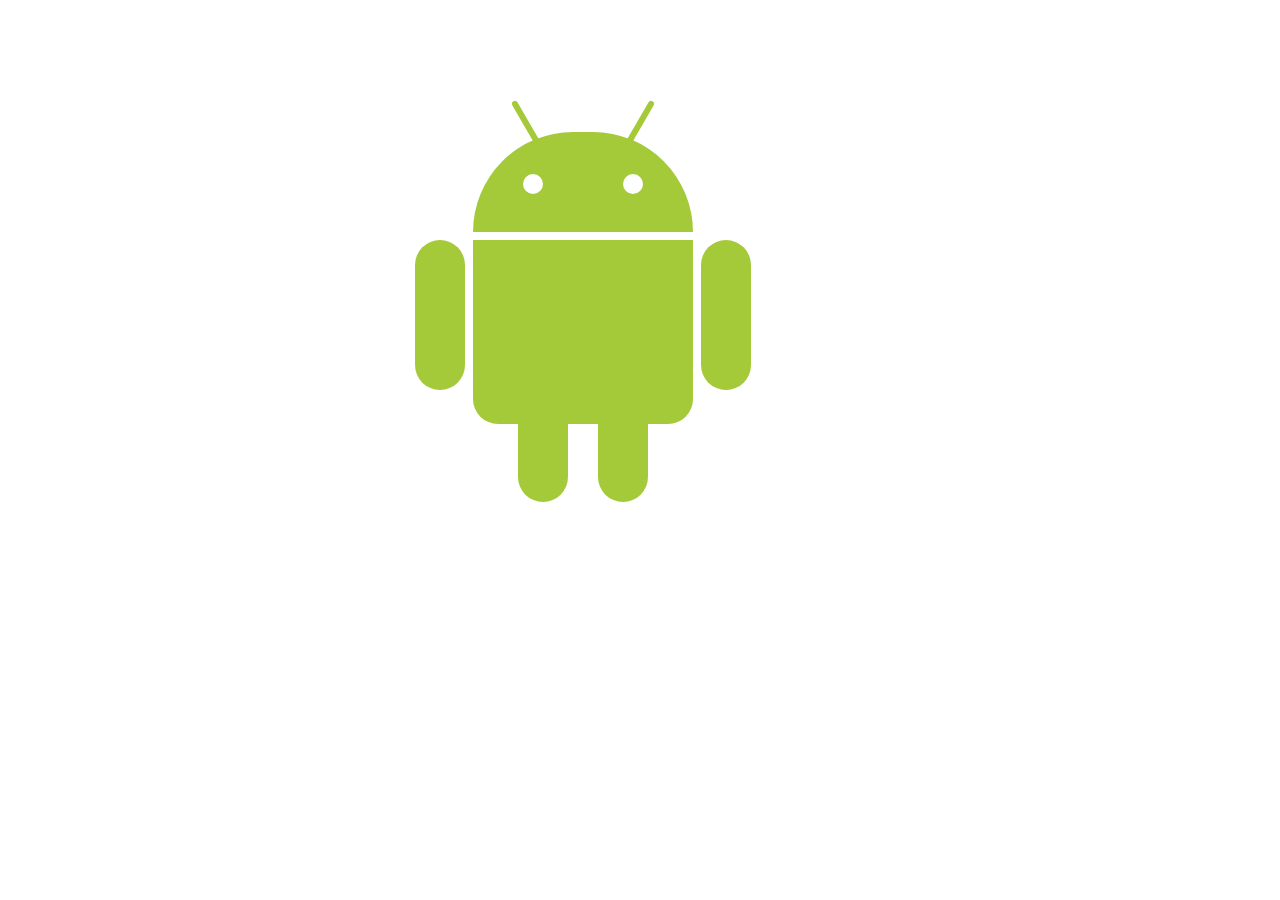
<file: android_logo/index.html>
<!DOCTYPE HTML>

<html>
<head>
	<link type="text/css" rel="stylesheet" href="stylesheet.css">
	<title>
		Logo
	</title>
</head>

<body>
<div class="android">
	<div class="head">

		<div class="l_ant"></div>
		<div class="r_ant"></div>
		<div class="l_eye"></div>
		<div class="r_eye"></div>

		</div>

		<div class="body">
			<div class="l_arm"></div>
			<div class="r_arm"></div>
			<div class="l_leg"></div>
			<div class="r_leg"></div>
		</div>

</div>


</body>
</html>
</file>
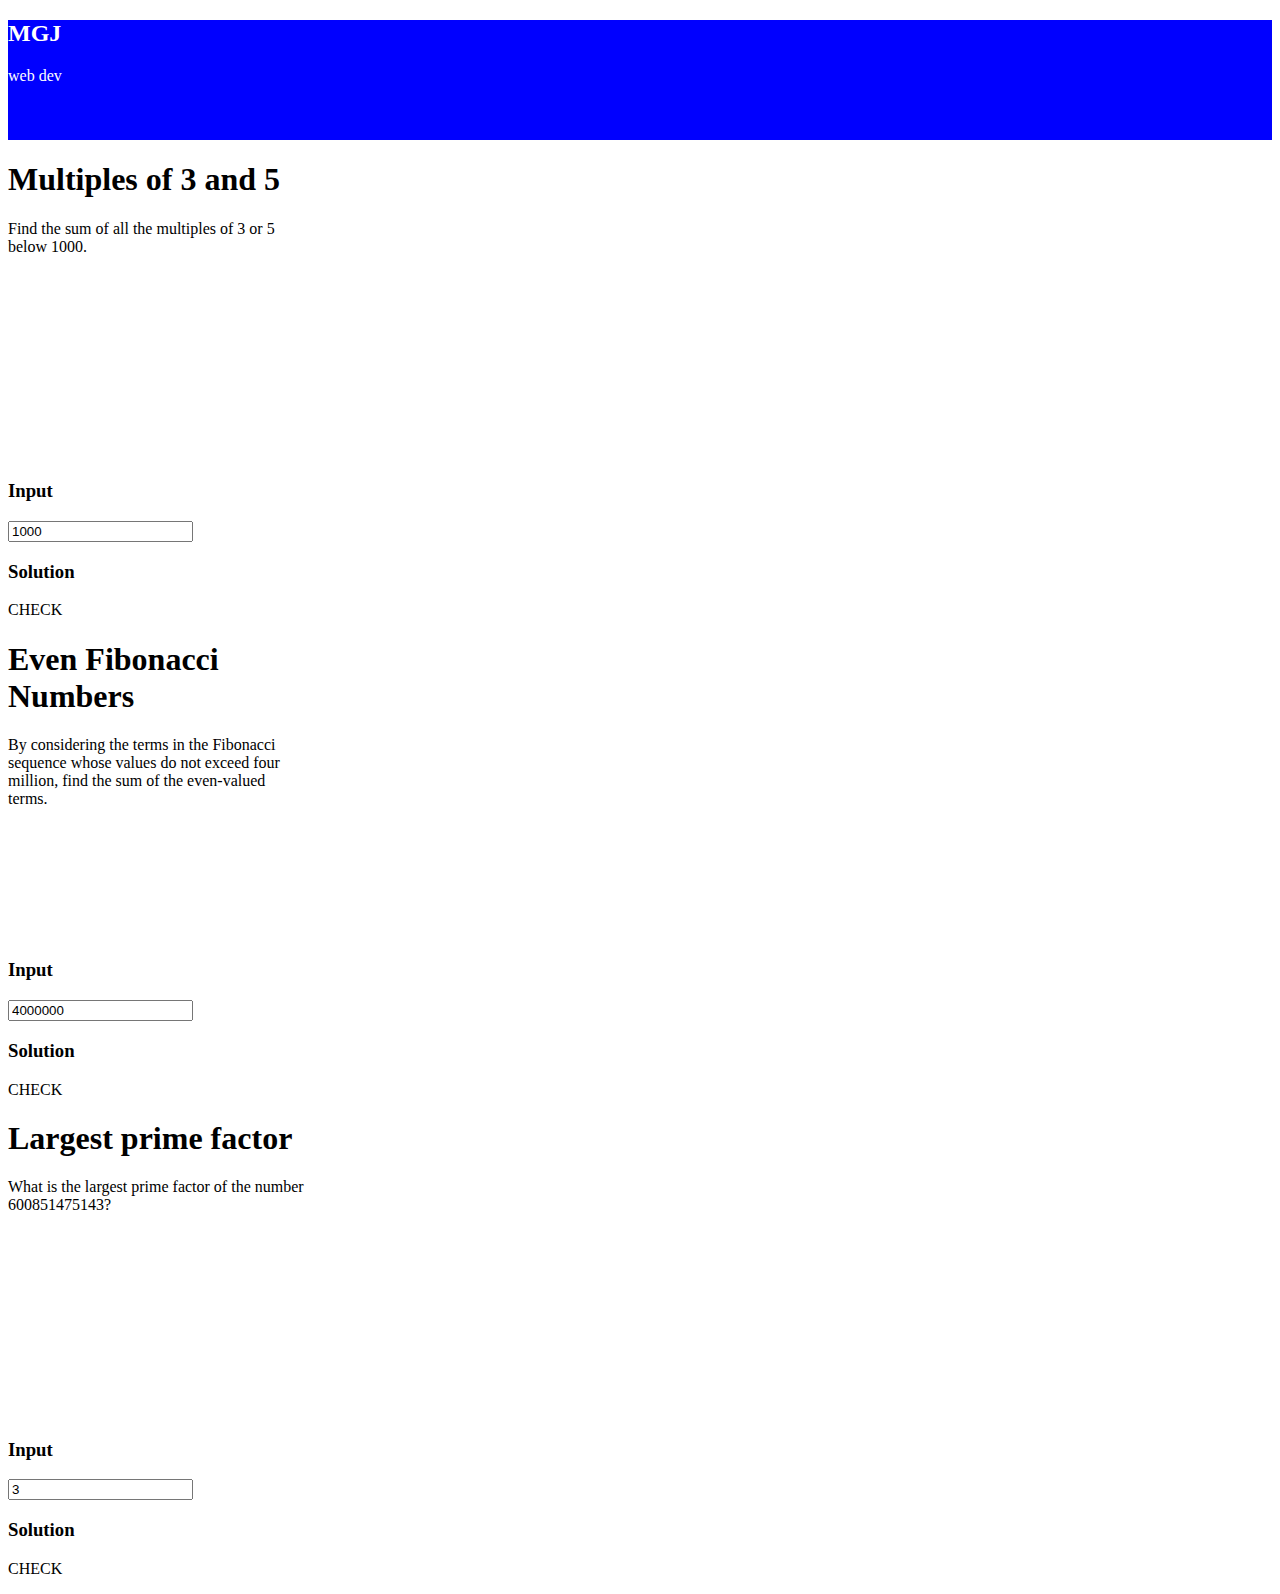
<file: euler_js/index.html>
<!DOCTYPE html>
<html>
<head>
	<title>MGJ Project Euler</title>
	<link rel="stylesheet" type="text/css" href="style.css"/>
	<script src="script.js" type="text/javascript" charset="utf-8" async defer></script>
	
</head>
<body>
	<div id="header">
		<h2>MGJ</h2><p>web dev</p>
	</div>
	<div class="one"> <!-- EULER 1 -->
		<h1>Multiples of 3 and 5</h1>
		<p>Find the sum of all the multiples of 3 or 5 below 1000.</p>
	</div>
	<div class="two">
		<h3>Input</h3>
		<input id="p1_input" type="text" value=1000 onchange="euler1();" onclick="euler1();"> 
	</div>
	<div class="four">
		<h3>Solution</h3>
		<p id="p1_ans">CHECK</p>  
	</div>


	<div class="one"> <!-- EULER 2 -->
		<h1>Even Fibonacci Numbers</h1>
		<p>By considering the terms in the Fibonacci sequence whose values do not exceed four million, find the sum of the even-valued terms.</p>
	</div>
	<div class="two">
		<h3>Input</h3>
			<input id="p2_input" type="text" value=4000000 onchange="euler2();" onclick="euler2();"> 		
	</div>

		<div class="four">
		<h3>Solution</h3>
		<p id="p2_ans">CHECK</p>  
	</div>


	<div class="one"> <!-- EULER 3 -->
		<h1>Largest prime factor</h1>
		<p>What is the largest prime factor of the number 600851475143?</p>
	</div>
	<div class="two">

	</div>
	<div class="two">
		<h3>Input</h3>
			<input id="p3_input" type="text" value=3 onchange="euler3();" onclick="euler3();"> 	<!-- value 	600851475143 -->
	</div>

		<div class="four">
		<h3>Solution</h3> <!-- ans=6857 -->
		<p id="p3_ans">CHECK</p>  
	</div>

	

</body>

</html>
</file>
<file: android_logo/stylesheet.css>
div {margin: 0; padding: 0;}
div div {background: #A4CA39; position: relative; }

.android{
	height: 404px;	width:334px;
	margin: 100px auto;
	
	
}

.head{
	width: 220px; height:100px;
	border-radius: 110px 110px 0 0;
	top: 32px;

}
.l_eye, .r_eye{
	background: #fff;
	width: 20px; height: 20px;
	border-radius: 10px;
	position: absolute;
	top: 42px;
}

.l_eye{left:50px;}
.r_eye{right:50px;}

.l_ant, .r_ant{
	width: 6px; height: 50px;
	position: absolute; top: -34px;
	border-radius: 3px;

}

.l_ant{ left:50px;
	transform: rotate(-30deg);
	}

.r_ant{ 
	right:50px;
	transform: rotate(30deg);
	}

.body{
	width: 220px; height: 184px;
	top: 40px;
	border-radius: 0 0 25px 25px;
}

.l_arm, .r_arm, .l_leg, .r_leg{
	width: 50px; position: absolute;
}

.l_arm, .r_arm{
	height: 150px;
	border-radius: 30px;
}

.l_arm{ left: -58px;}
.r_arm{ right: -58px;}

.l_leg, .r_leg {height: 80px; top: 182px; border-radius: 0 0 25px 25px;}

.r_leg{ right: 45px;}
.l_leg{ left: 45px;}  

.head:hover{
	transform: rotate(-5deg) translate(-10px, -15px);
}

.r_arm:hover{
	transform: rotate(-8deg) translate(7px, 5px);
}
</file>
<file: euler_js/style.css>
#header {
	background-color: blue;
	color: white;
	height: 120px;
}

.one{    /* Big block as well as three (which does not exist)    */

	height: 300px; width: 300px;
}

.two{   /* Input box   */


}
</file>
